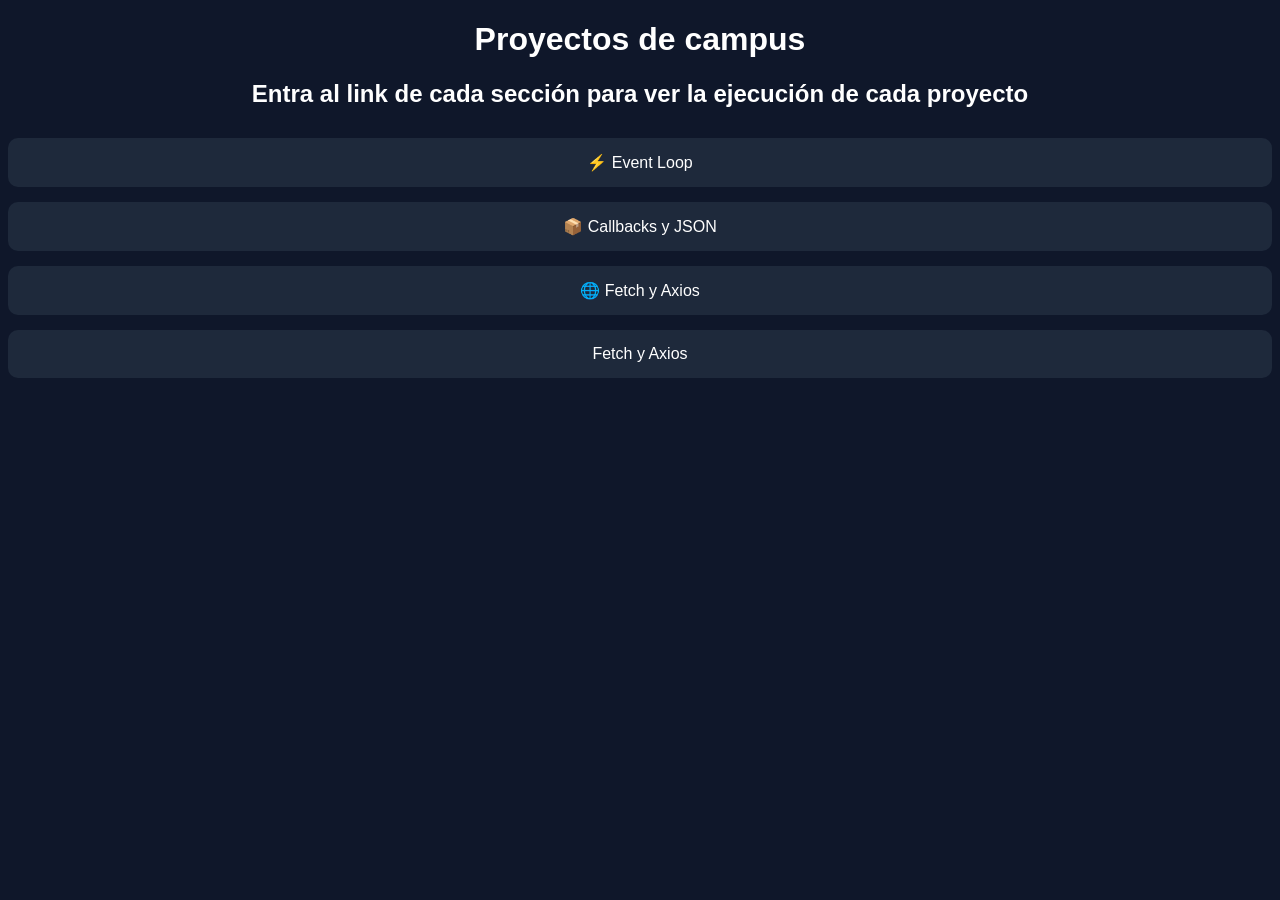
<file: index.html>
<!DOCTYPE html>
<html lang="es">
<head>
  <meta charset="UTF-8">
  <title>Mis Proyectos JS</title>
  <link rel="stylesheet" href="estilos.css">
</head>
<body>

  <h1>Proyectos de campus</h1>
  <h2>Entra al link de cada sección para ver la ejecución de cada proyecto</h2>

  <div class="contenedor">
    <a href="event-loop/index.html">⚡ Event Loop</a>
    <a href="callbacks-json/index.html">📦 Callbacks y JSON</a>
    <a href="fetch-axios/index.html">🌐 Fetch y Axios</a>
    <a href="promesas-Async-Await/index.html">Fetch y Axios</a>
  </div>

</body>
</html>
</file>
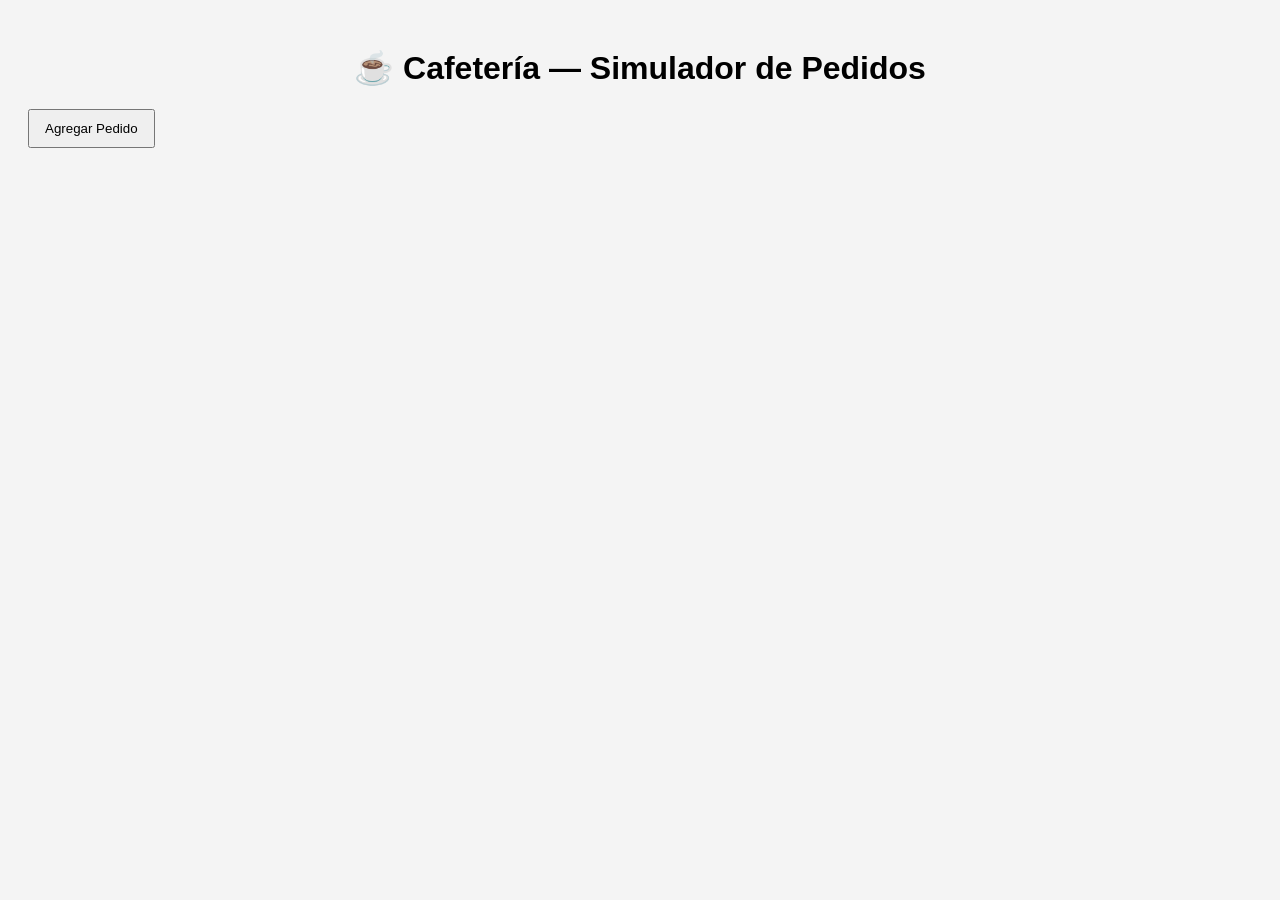
<file: Event Loop y asincronicidad/index.html>
<!DOCTYPE html>
<html lang="es">
<head>
  <meta charset="UTF-8">
  <title>Cafetería</title>
  <link rel="stylesheet" href="./estilos.css">
</head>
<body>

  <h1>☕ Cafetería — Simulador de Pedidos</h1>

  <button id="btnPedido">Agregar Pedido</button>

  <div id="listaPedidos"></div>

  <script src="./pedidos.js"></script>
</body>
</html>
</file>
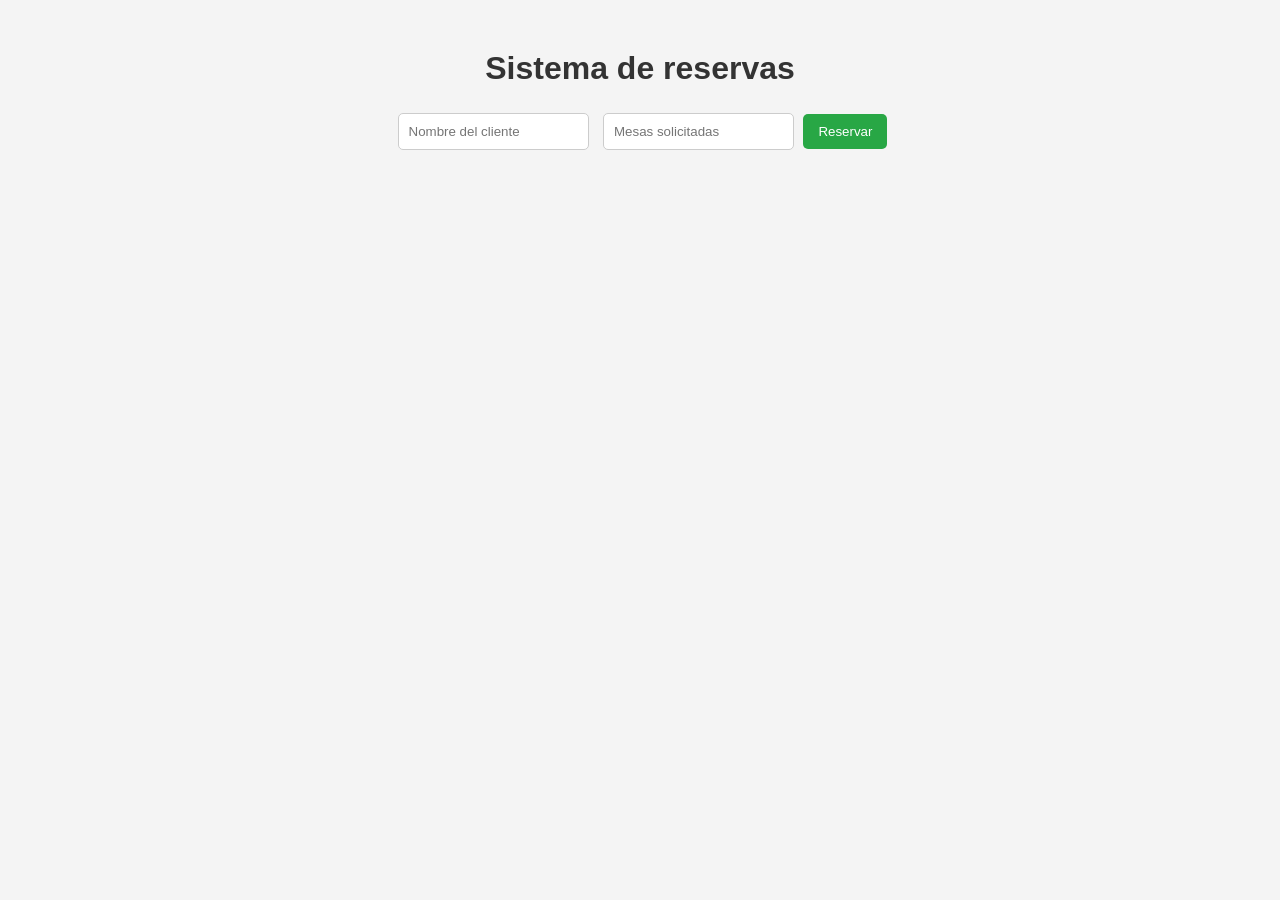
<file: promesas-Async-Await/index.html>
<!DOCTYPE html>
<html lang="es">
<head>
    <meta charset="UTF-8">
    <meta name="viewport" content="width=device-width, initial-scale=1.0">
    <title>Sistema de Reservas</title>
    <link rel="stylesheet" href="estilos.css">
</head>
<body>
    <h1>Sistema de reservas</h1>

    <div class="formulario">
        <input type="text" id="nombre" placeholder="Nombre del cliente">
        <input type="number" id="mesas" placeholder="Mesas solicitadas">
        <button id="btnReservar">Reservar</button>
    </div>

    <div id="resultado"></div>

    <script src="app.js"></script>
</body>
</html>
</file>
<file: estilos.css>
body {
  font-family: Arial;
  text-align: center;
  background: #0f172a;
  color: white;
}

.contenedor {
  display: flex;
  flex-direction: column;
  gap: 15px;
  margin-top: 30px;
}

a {
  text-decoration: none;
  background: #1e293b;
  padding: 15px;
  border-radius: 10px;
  color: white;
  transition: 0.3s;
}

a:hover {
  background: #38bdf8;
  color: black;
}
</file>
<file: Event Loop y asincronicidad/estilos.css>
body {
  font-family: Arial;
  background: #f4f4f4;
  padding: 20px;
}

h1 {
  text-align: center;
}

button {
  padding: 10px 15px;
  margin-bottom: 20px;
  cursor: pointer;
}

#listaPedidos {
  max-width: 600px;
  margin: auto;
}

.pedido {
  background: white;
  border-left: 5px solid orange;
  padding: 15px;
  margin-bottom: 10px;
  border-radius: 8px;
}

.fila {
  display: flex;
  justify-content: space-between;
}

.proceso {
  color: orange;
  font-weight: bold;
}

.completado {
  color: green;
  font-weight: bold;
}
</file>
<file: promesas-Async-Await/estilos.css>
body {
    font-family: Arial, sans-serif;
    text-align: center;
    margin-top: 50px;
    background-color: #f4f4f4;
}

h1 {
    color: #333;
}

.formulario {
    margin-bottom: 20px;
}

input {
    padding: 10px;
    margin: 5px;
    border-radius: 5px;
    border: 1px solid #ccc;
}

button {
    padding: 10px 15px;
    border: none;
    background-color: #28a745;
    color: white;
    border-radius: 5px;
    cursor: pointer;
}

button:hover {
    background-color: #218838;
}

#resultado {
    margin-top: 20px;
    font-weight: bold;
}

.mensaje {
    margin: 5px;
}

.ok {
    color: green;
}

.error {
    color: red;
}

.info {
    color: blue;
}

.warning {
    color: orange;
}
</file>
